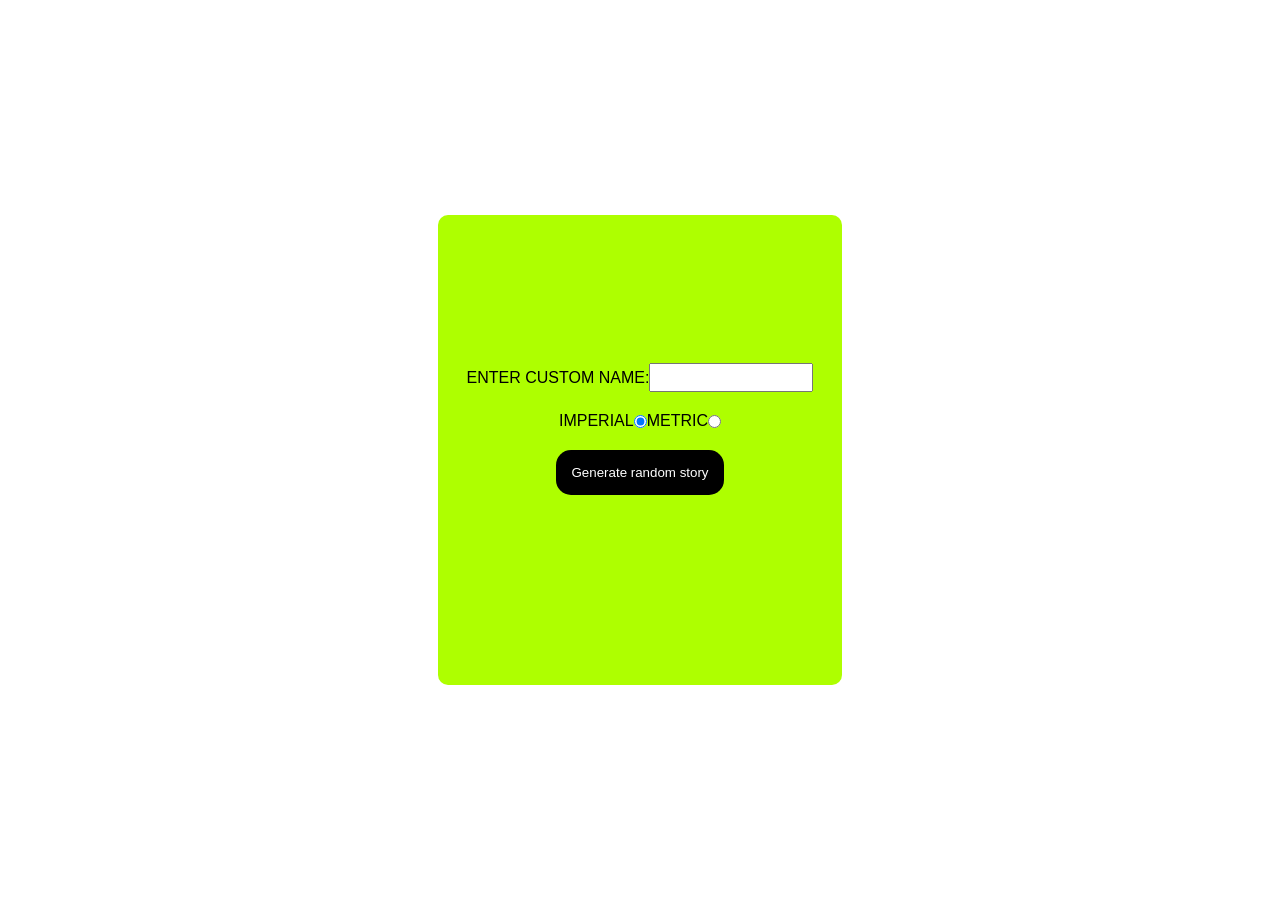
<file: index.html>
<!DOCTYPE html>
<html>
    <head>
        <meta charset="utf-8" />
        <meta name="viewport" content="width=device-width, initial-scale=1.0" />
        <title>Lab 1 | COMP1073 Client-Side JavaScript</title>
        <link href="css/styles.css" rel="stylesheet" />
        <script src="js/silly-story.js"></script>
    </head>

    <body>
        <section class="test">
            <div>
            <label for="customname">Enter custom name:</label>
            <input id="customname" type="text" placeholder="" />
        </div>
        <div>
            <label for="imperial">imperial</label>
            <input
                id="imperial"
                type="radio"
                name="units"
                value="imperial"
                checked
            />
            <label for="metric">metric</label>
            <input id="metric" type="radio" name="units" value="metric" />
        </div>
        <div>
            <button class="randomize">Generate random story</button>
        </div>
        <!-- This lab based on the excellent assessment challenge at https://developer.mozilla.org/en-US/docs/Learn/JavaScript/First_steps/Silly_story_generator -->
        <p class="story"></p>
        <script src="js/silly-story.js"></script>
        </section>
    </body>
</html>
</file>
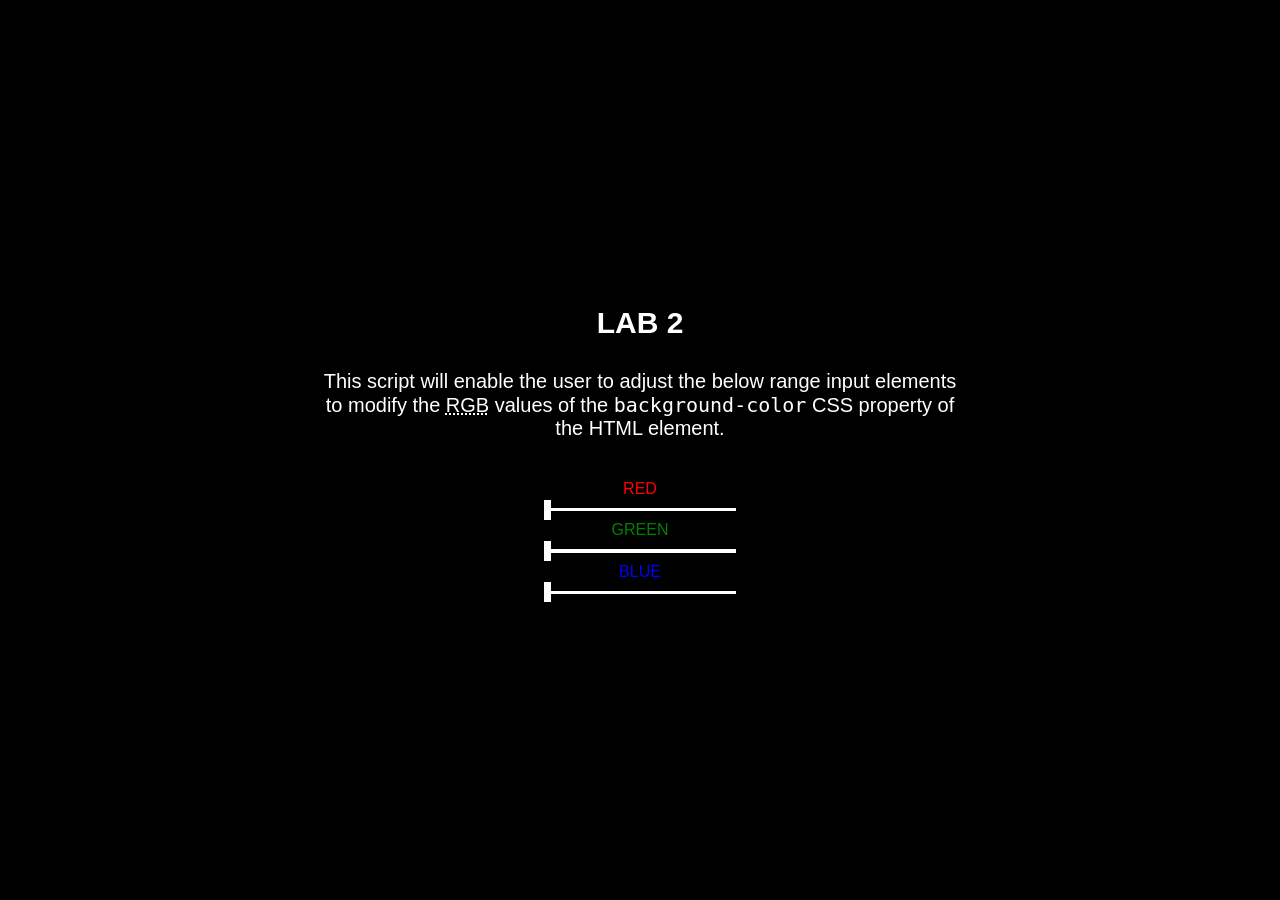
<file: Lab02/index.html>
<!DOCTYPE html>
<html>

<head>
    <meta charset="utf-8" />
    <title>Lab 2 | COMP1073 Client-Side JavaScript</title>
    <!-- <link href="styles.css" rel="stylesheet" /> -->
    <script src="script/script.js" defer></script>
    <link rel="stylesheet" href="css/style.css">
    <style>
        html {
            font-family: sans-serif;
            font-size: 200%;
            background-color: rgb(0, 0, 0);
            color: rgb(255, 255, 255);
            transition-property: background-color;
            transition-duration: 0.25s;
        }
    </style>
</head>
<body>
    <h1>Lab 2</h1>
    <p>
        This script will enable the user to adjust the below range input
        elements to modify the
        <abbr title="Red, Green, Blue">RGB</abbr> values of the
        <code>background-color</code> CSS property of the HTML element.
    </p>
    <label for="red">Red</label>
    <input id="red" type="range" min="0" max="255" value="0" />
    <label for="green">Green</label>
    <input id="green" type="range" min="0" max="255" value="0" />
    <label for="blue">Blue</label>
    <input id="blue" type="range" min="0" max="255" value="0" />
</body>

</html>
</file>
<file: css/styles.css>
@charset "utf-8";
*{
    margin: 0;
    padding: 0;
}
body {
    font-family: helvetica, sans-serif;
    width: 350px;
    display: flex;
    justify-content: center;
    align-items: center;
    height: 100vh;
    width: 100%;
}
label {
    text-transform: uppercase;
    font-weight: lighter;
}
div {
    padding-bottom: 20px;
    display: flex;
    align-items: center;
    text-align: center;
}

input[type="text"] {
    padding: 5px;
    width: 150px;
}
/* Hide the output paragraph until the user has submitted the form */
p {
    background: #ffc125;
    color: #5e2612;
    padding: 10px;
    visibility: hidden;
    border-radius: 20px;
    border: solid 1px black;
    font-size: 20px;
    width: 100%;
    height: auto;
}
.randomize{
    background-color: black;
    color: white;
    padding: 15px;
    border-radius: 15px;
    border: none;
    transition: .2s all ease-in-out;
}
.randomize:hover{
    background-color: white;
    color: black;
    transition: all .2s ease-in-out;
}
.test{
    display: flex;
    align-items: center;
    flex-direction: column;
    justify-content: center;
    background-color: rgb(174, 255, 0);
    padding: 10px;
    border-radius: 10px;
    width: 30%;
    height: 50%;
}
</file>
<file: Lab02/css/style.css>
*{
    padding: 0;
    margin: 0;
}
body{
    display: flex;
    align-items: center;
    justify-content: center;
    flex-direction: column;
    text-align: center;
    height: 100vh;
}
body p{
    width: 50%;
    height: auto;
    padding: 30px;
    font-family: Arial, Helvetica, sans-serif;
    font-weight: 100;
    font-size: 20px;
}
body h1{
    text-transform: uppercase;
    font-size: 30px;
}
body label{
    font-size: 16px;
    text-transform: uppercase;
    padding: 10px;
}
body label[for="red"]{
    color: red;
}
body label[for="green"]{
    color: green;
}
body label[for="blue"]{
    color: blue;
}
body input[type="range"]{
   appearance: none;
   height: .1rem;
   /* width: 1rem; */
   width: 15%;
   transition: all .3s ease;
}
body input[type="range"]#red:hover{
    background-color: rgba(255, 0, 0, 0.706);
    transition: all .3s ease;
}
body input[type="range"]#blue:hover{
    background-color: blue;
    transition: all .3s ease;
}
body input[type="range"]#green:hover{
    background-color: green;
    transition: all .3s ease;
}
body input[type="range"]::-webkit-slider-thumb{
    -webkit-appearance: none;
    background-color: rgb(255, 255, 255);
    width: 7px;
    height: 20px;
    transition: all .3s ease;
    border: 0.5px solid white;
}
body input[type="range"]::-webkit-slider-thumb:hover{
    border: 0.5px solid black;
}
</file>
